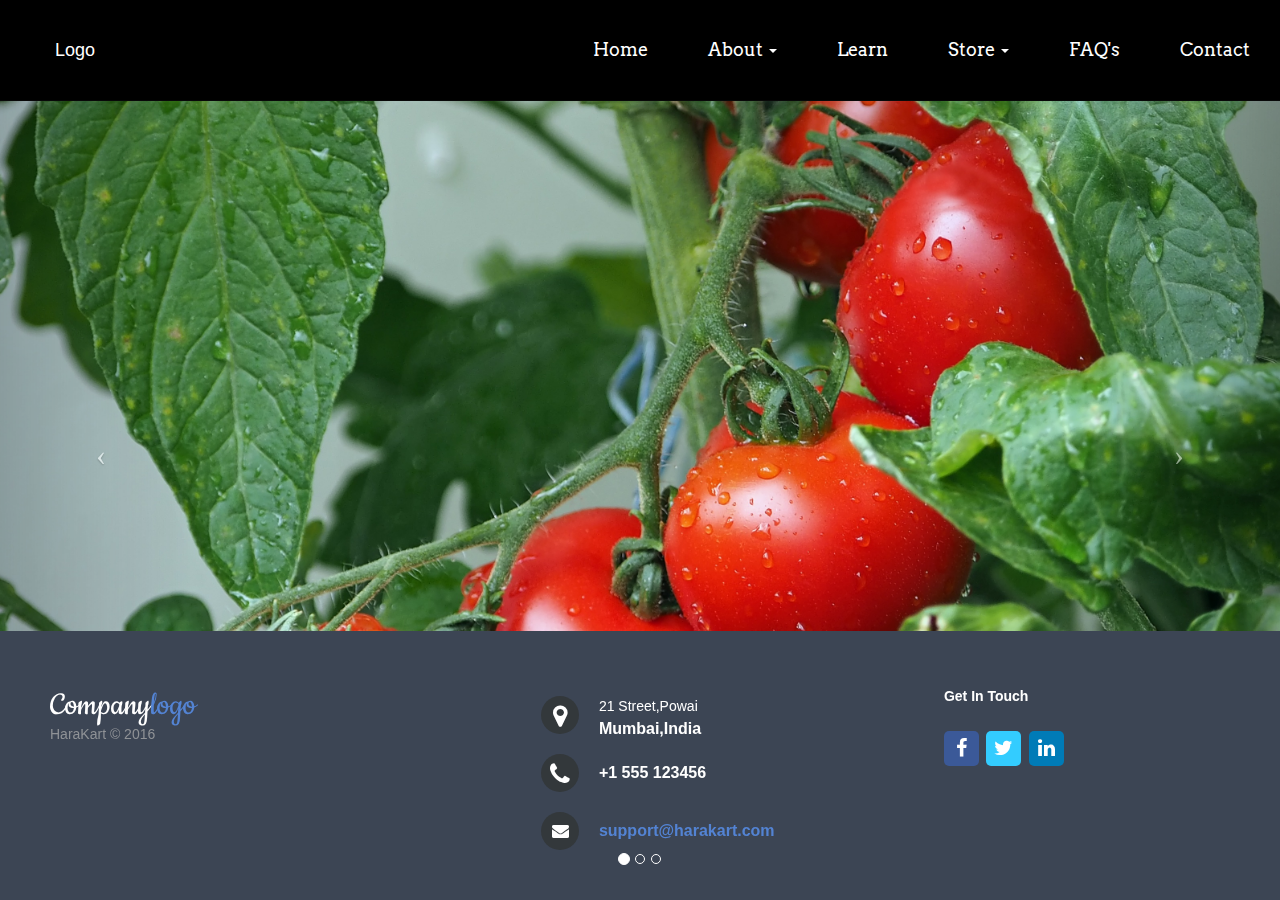
<file: index.html>
<!DOCTYPE html>
<html lang="en">
  <head>
    <meta charset="utf-8">
    <meta http-equiv="X-UA-Compatible" content="IE=edge">
    <meta name="viewport" content="width=device-width, initial-scale=1">

    <title>HaraKart</title>

    <!-- Bootstrap -->
    <link href="bootstrap/css/bootstrap.min.css" rel="stylesheet">
    <link rel="stylesheet" type="text/css" href="customcss/custom1.css">
    <link rel="stylesheet" href="http://maxcdn.bootstrapcdn.com/font-awesome/4.2.0/css/font-awesome.min.css">

    <link href="http://fonts.googleapis.com/css?family=Cookie" rel="stylesheet" type="text/css">
  </head>
  <body>

      <!-- Navbar -->
      <nav class="navbar navbar-inverse navbar-fixed-top">
          <div class="container-fluid">
            <div class="navbar-header">
              <button type="button" class="navbar-toggle" data-toggle="collapse" data-target="#myNavbar">
                <span class="icon-bar"></span>
                <span class="icon-bar"></span>
                <span class="icon-bar"></span>
              </button>
              <a class="navbar-brand" href="#">Logo</a>
            </div>

            <div class="collapse navbar-collapse" id="myNavbar">
              <ul class="nav navbar-nav navbar-right">
                <li><a href="index.html">Home</a></li>
                 <li class="dropdown"><a class="dropdown-toggle" data-toggle="dropdown" href="#">About <span class="caret"></span></a>
                  <ul class="dropdown-menu">
                    <li><a href="our-story.html">&nbsp;&nbsp;&nbsp;Our Story</a></li>
                    <li><a href="model.html">&nbsp;&nbsp;&nbsp;Model</a></li>
                    <li><a href="team.html">&nbsp;&nbsp;&nbsp;Team</a></li>
                  </ul>
                </li>
                
                <li><a href="learn.html">Learn</a></li>
                <li class="dropdown"><a class="dropdown-toggle" data-toggle="dropdown" href="#">Store <span class="caret"></span></a>
                  <ul class="dropdown-menu">
                    <li><a href="fruits.html">&nbsp;&nbsp;&nbsp;Fruits</a></li>
                    <li><a href="vegetables.html">&nbsp;&nbsp;&nbsp;Vegetables</a></li>
                  </ul>
                </li>
                <li><a href="faq.html">FAQ's</a></li>
                <li><a href="contact.html">Contact</a></li>
              </ul>
            </div>
          </div><!-- End Container-fluid -->
      </nav><!--End Navbar -->
    
       <!-- Full Page Image Background Carousel Header -->
    <div id="myCarousel" class="carousel slide">
        <!-- Indicators -->
        <ol class="carousel-indicators">
            <li data-target="#myCarousel" data-slide-to="0" class="active"></li>
            <li data-target="#myCarousel" data-slide-to="1"></li>
            <li data-target="#myCarousel" data-slide-to="2"></li>
        </ol>

        <!-- Wrapper for Slides -->
        <div class="carousel-inner">
            <div class="item active">
                <div class="fill" style="background-image:url('images/tomato.jpg');"></div>
                <div class="carousel-caption">
                    <h2>Caption 1</h2>
                </div>
            </div>
            <div class="item">
                <div class="fill" style="background-image:url('images/fruits-2.jpg');"></div>
                <div class="carousel-caption">
                    <h2>Caption 2</h2>
                </div>
            </div>
            <div class="item">
                <div class="fill" style="background-image:url('images/strawberry.jpg');"></div>
                <div class="carousel-caption">
                    <h2>Caption 3</h2>
                </div>
            </div>
        </div>

        <!-- Controls -->
        <a class="left carousel-control" href="#myCarousel" data-slide="prev">
            <span class="icon-prev"></span>
        </a>
        <a class="right carousel-control" href="#myCarousel" data-slide="next">
            <span class="icon-next"></span>
        </a>

    </div>
   

<footer class="footer-distributed">

      <div class="footer-left">

        <h3>Company<span>logo</span></h3>

        <p class="footer-company-name">HaraKart &copy; 2016</p>
      </div>

      <div class="footer-center">

        <div>
          <i class="fa fa-map-marker"></i>
          <p><span>21 Street,Powai</span> Mumbai,India</p>
        </div>

        <div>
          <i class="fa fa-phone"></i>
          <p>+1 555 123456</p>
        </div>

        <div>
          <i class="fa fa-envelope"></i>
          <p><a href="mailto:support@harakart.com">support@harakart.com</a></p>
        </div>

      </div>

      <div class="footer-right">

        <p class="footer-company-about">
          <span>Get In Touch</span>
        </p>

        <div class="footer-icons">

          <a href="#" class="icoFacebook" title="Facebook"><i class="fa fa-facebook"></i></a>
          <a href="#" class="icoTwitter" title="Twitter"><i class="fa fa-twitter"></i></a>
          <a href="#"  class="icoLinkedin" title="Linkedin"><i class="fa fa-linkedin"></i></a>

        </div>

      </div>

    </footer>

    <script src="jquery-3.1.1.min.js"></script>

    <script src="bootstrap/js/bootstrap.min.js"></script>

     <script>
    $('.carousel').carousel({
        interval: 5000
    })
    </script>
  </body>
</html>
</file>
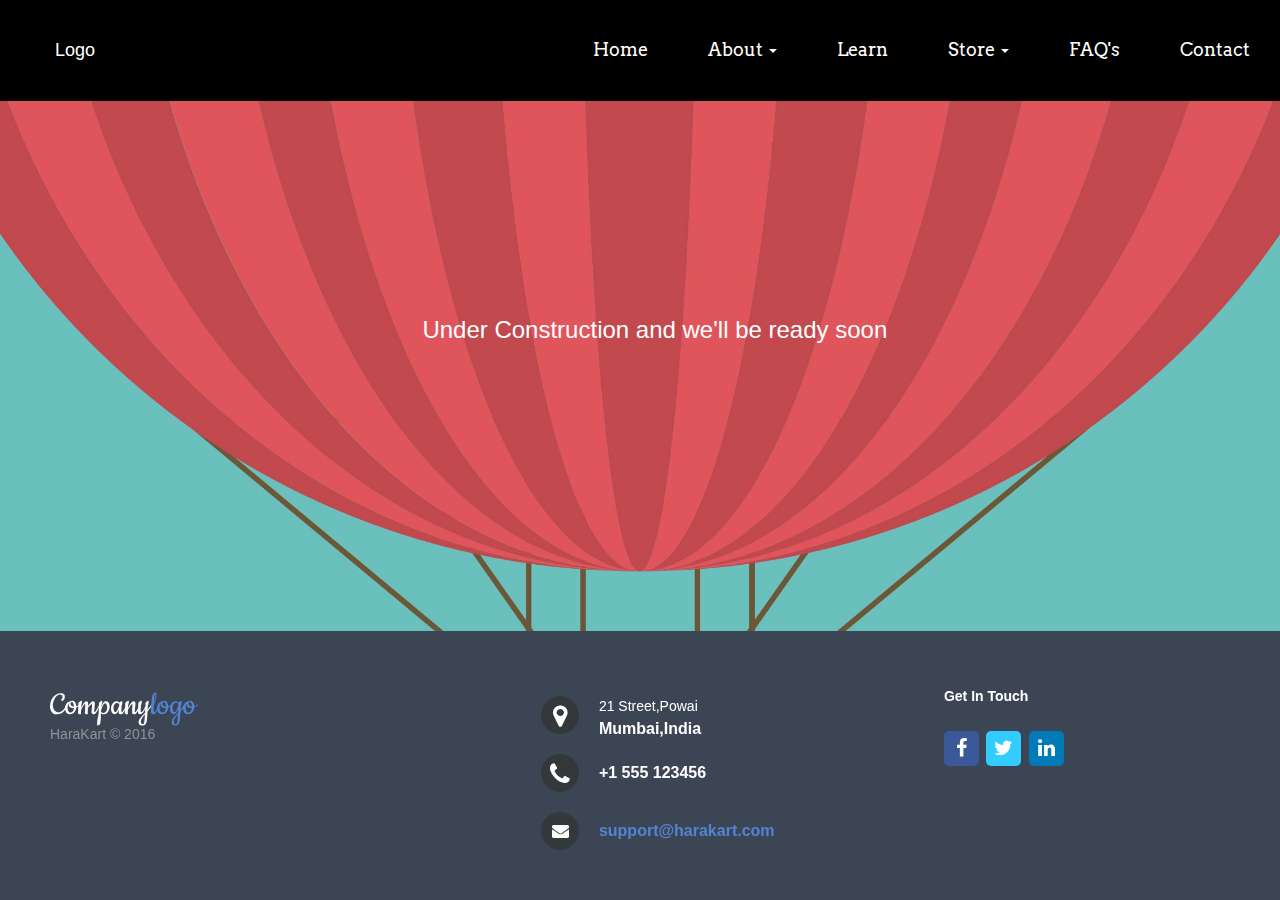
<file: contact.html>
<!DOCTYPE html>
<html lang="en">
  <head>
    <meta charset="utf-8">
    <meta http-equiv="X-UA-Compatible" content="IE=edge">
    <meta name="viewport" content="width=device-width, initial-scale=1">

    <title>Contact us-HaraKart</title>

    <!-- Bootstrap -->
    <link href="bootstrap/css/bootstrap.min.css" rel="stylesheet">
    <link rel="stylesheet" type="text/css" href="customcss/custom1.css">
    <link rel="stylesheet" href="http://maxcdn.bootstrapcdn.com/font-awesome/4.2.0/css/font-awesome.min.css">

    <link href="http://fonts.googleapis.com/css?family=Cookie" rel="stylesheet" type="text/css">
  </head>
  <body>

      <!-- Navbar -->
      <nav class="navbar navbar-inverse navbar-fixed-top">
          <div class="container-fluid">
            <div class="navbar-header">
              <button type="button" class="navbar-toggle" data-toggle="collapse" data-target="#myNavbar">
                <span class="icon-bar"></span>
                <span class="icon-bar"></span>
                <span class="icon-bar"></span>
              </button>
              <a class="navbar-brand" href="#">Logo</a>
            </div>

            <div class="collapse navbar-collapse" id="myNavbar">
              <ul class="nav navbar-nav navbar-right">
                <li><a href="index.html">Home</a></li>
                 <li class="dropdown"><a class="dropdown-toggle" data-toggle="dropdown" href="#">About <span class="caret"></span></a>
                  <ul class="dropdown-menu">
                    <li><a href="our-story.html">&nbsp;&nbsp;&nbsp;Our Story</a></li>
                    <li><a href="model.html">&nbsp;&nbsp;&nbsp;Model</a></li>
                    <li><a href="team.html">&nbsp;&nbsp;&nbsp;Team</a></li>
                  </ul>
                </li>
                
                <li><a href="learn.html">Learn</a></li>
                <li class="dropdown"><a class="dropdown-toggle" data-toggle="dropdown" href="#">Store <span class="caret"></span></a>
                  <ul class="dropdown-menu">
                    <li><a href="fruits.html">&nbsp;&nbsp;&nbsp;Fruits</a></li>
                    <li><a href="vegetables.html">&nbsp;&nbsp;&nbsp;Vegetables</a></li>
                  </ul>
                </li>
                <li><a href="faq.html">FAQ's</a></li>
                <li><a href="contact.html">Contact</a></li>
              </ul>
            </div> 
          </div><!-- End Container-fluid -->
      </nav><!--End Navbar -->

      
        <div id="wrapper">
               <h2 class="subtitle">Under Construction and we'll be ready soon</h2>
        </div>


      <footer class="footer-distributed">

      <div class="footer-left">

        <h3>Company<span>logo</span></h3>

        <p class="footer-company-name">HaraKart &copy; 2016</p>
      </div>

      <div class="footer-center">

        <div>
          <i class="fa fa-map-marker"></i>
          <p><span>21 Street,Powai</span> Mumbai,India</p>
        </div>

        <div>
          <i class="fa fa-phone"></i>
          <p>+1 555 123456</p>
        </div>

        <div>
          <i class="fa fa-envelope"></i>
          <p><a href="mailto:support@harakart.com">support@harakart.com</a></p>
        </div>

      </div>

      <div class="footer-right">

        <p class="footer-company-about">
          <span>Get In Touch</span>
        </p>

         <div class="footer-icons">

          <a href="#" class="icoFacebook" title="Facebook"><i class="fa fa-facebook"></i></a>
          <a href="#" class="icoTwitter" title="Twitter"><i class="fa fa-twitter"></i></a>
          <a href="#"  class="icoLinkedin" title="Linkedin"><i class="fa fa-linkedin"></i></a>

        </div>
      </div>

    </footer>

    <script src="jquery-3.1.1.min.js"></script>

    <script src="bootstrap/js/bootstrap.min.js"></script>

  </body>
</html>
</file>
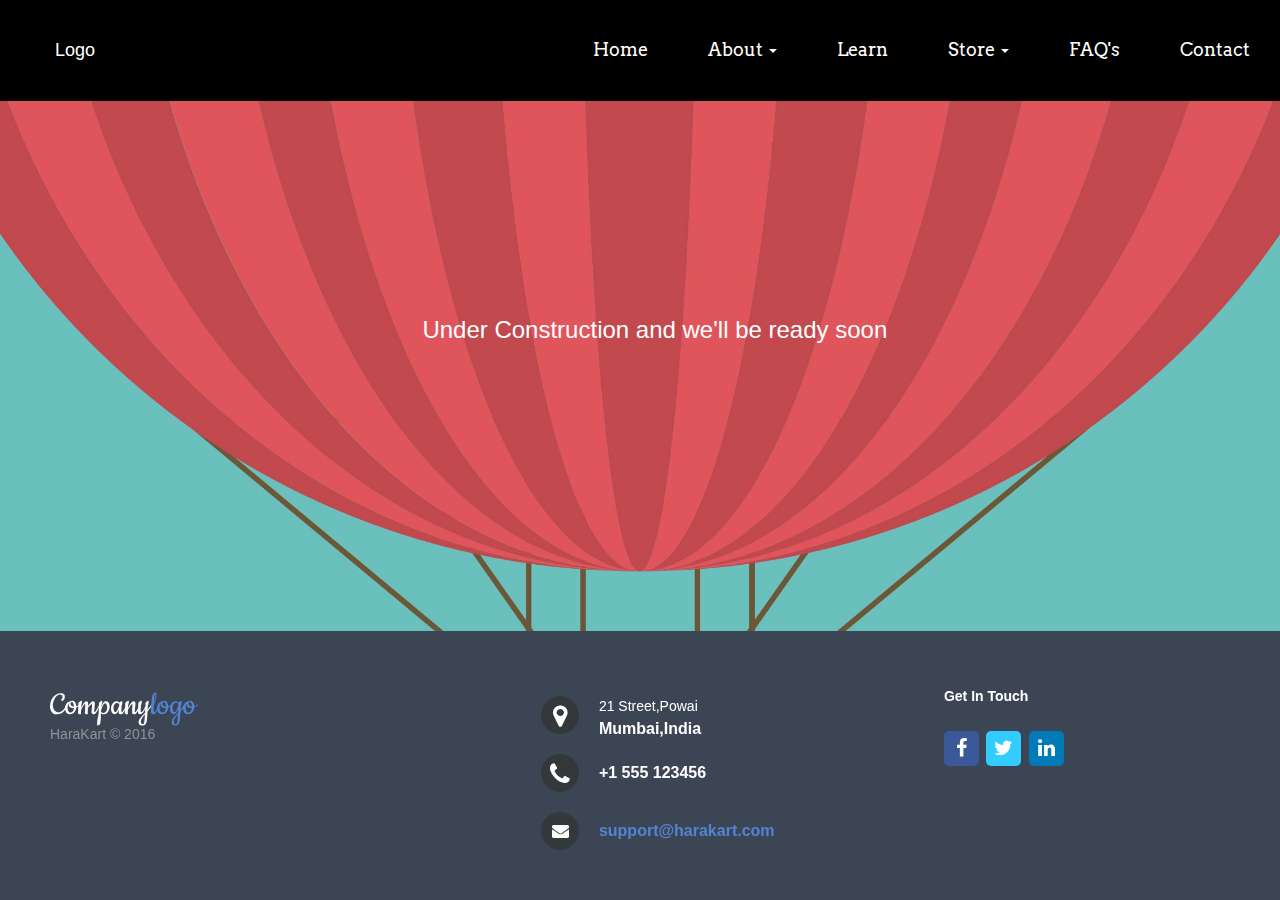
<file: faq.html>
<!DOCTYPE html>
<html lang="en">
  <head>
    <meta charset="utf-8">
    <meta http-equiv="X-UA-Compatible" content="IE=edge">
    <meta name="viewport" content="width=device-width, initial-scale=1">

    <title>FAQ'S-HaraKart</title>

    <!-- Bootstrap -->
    <link href="bootstrap/css/bootstrap.min.css" rel="stylesheet">
    <link rel="stylesheet" type="text/css" href="customcss/custom1.css">
    <link rel="stylesheet" href="http://maxcdn.bootstrapcdn.com/font-awesome/4.2.0/css/font-awesome.min.css">

    <link href="http://fonts.googleapis.com/css?family=Cookie" rel="stylesheet" type="text/css">
  </head>
  <body>

      <!-- Navbar -->
      <nav class="navbar navbar-inverse navbar-fixed-top">
          <div class="container-fluid">
            <div class="navbar-header">
              <button type="button" class="navbar-toggle" data-toggle="collapse" data-target="#myNavbar">
                <span class="icon-bar"></span>
                <span class="icon-bar"></span>
                <span class="icon-bar"></span>
              </button>
              <a class="navbar-brand" href="#">Logo</a>
            </div>

            <div class="collapse navbar-collapse" id="myNavbar">
              <ul class="nav navbar-nav navbar-right">
                <li><a href="index.html">Home</a></li>
                 <li class="dropdown"><a class="dropdown-toggle" data-toggle="dropdown" href="#">About <span class="caret"></span></a>
                  <ul class="dropdown-menu">
                    <li><a href="our-story.html">&nbsp;&nbsp;&nbsp;Our Story</a></li>
                    <li><a href="model.html">&nbsp;&nbsp;&nbsp;Model</a></li>
                    <li><a href="team.html">&nbsp;&nbsp;&nbsp;Team</a></li>
                  </ul>
                </li>
                
                <li><a href="learn.html">Learn</a></li>
                <li class="dropdown"><a class="dropdown-toggle" data-toggle="dropdown" href="#">Store <span class="caret"></span></a>
                  <ul class="dropdown-menu">
                    <li><a href="fruits.html">&nbsp;&nbsp;&nbsp;Fruits</a></li>
                    <li><a href="vegetables.html">&nbsp;&nbsp;&nbsp;Vegetables</a></li>
                  </ul>
                </li>
                <li><a href="faq.html">FAQ's</a></li>
                <li><a href="contact.html">Contact</a></li>
              </ul>
            </div> 
          </div><!-- End Container-fluid -->
      </nav><!--End Navbar -->

      
        <div id="wrapper">
               <h2 class="subtitle">Under Construction and we'll be ready soon</h2>
        </div>


      <footer class="footer-distributed">

      <div class="footer-left">

        <h3>Company<span>logo</span></h3>

        <p class="footer-company-name">HaraKart &copy; 2016</p>
      </div>

      <div class="footer-center">

        <div>
          <i class="fa fa-map-marker"></i>
          <p><span>21 Street,Powai</span> Mumbai,India</p>
        </div>

        <div>
          <i class="fa fa-phone"></i>
          <p>+1 555 123456</p>
        </div>

        <div>
          <i class="fa fa-envelope"></i>
          <p><a href="mailto:support@harakart.com">support@harakart.com</a></p>
        </div>

      </div>

      <div class="footer-right">

        <p class="footer-company-about">
          <span>Get In Touch</span>
        </p>

         <div class="footer-icons">

          <a href="#" class="icoFacebook" title="Facebook"><i class="fa fa-facebook"></i></a>
          <a href="#" class="icoTwitter" title="Twitter"><i class="fa fa-twitter"></i></a>
          <a href="#"  class="icoLinkedin" title="Linkedin"><i class="fa fa-linkedin"></i></a>

        </div>

      </div>

    </footer>

    <script src="jquery-3.1.1.min.js"></script>

    <script src="bootstrap/js/bootstrap.min.js"></script>

  </body>
</html>
</file>
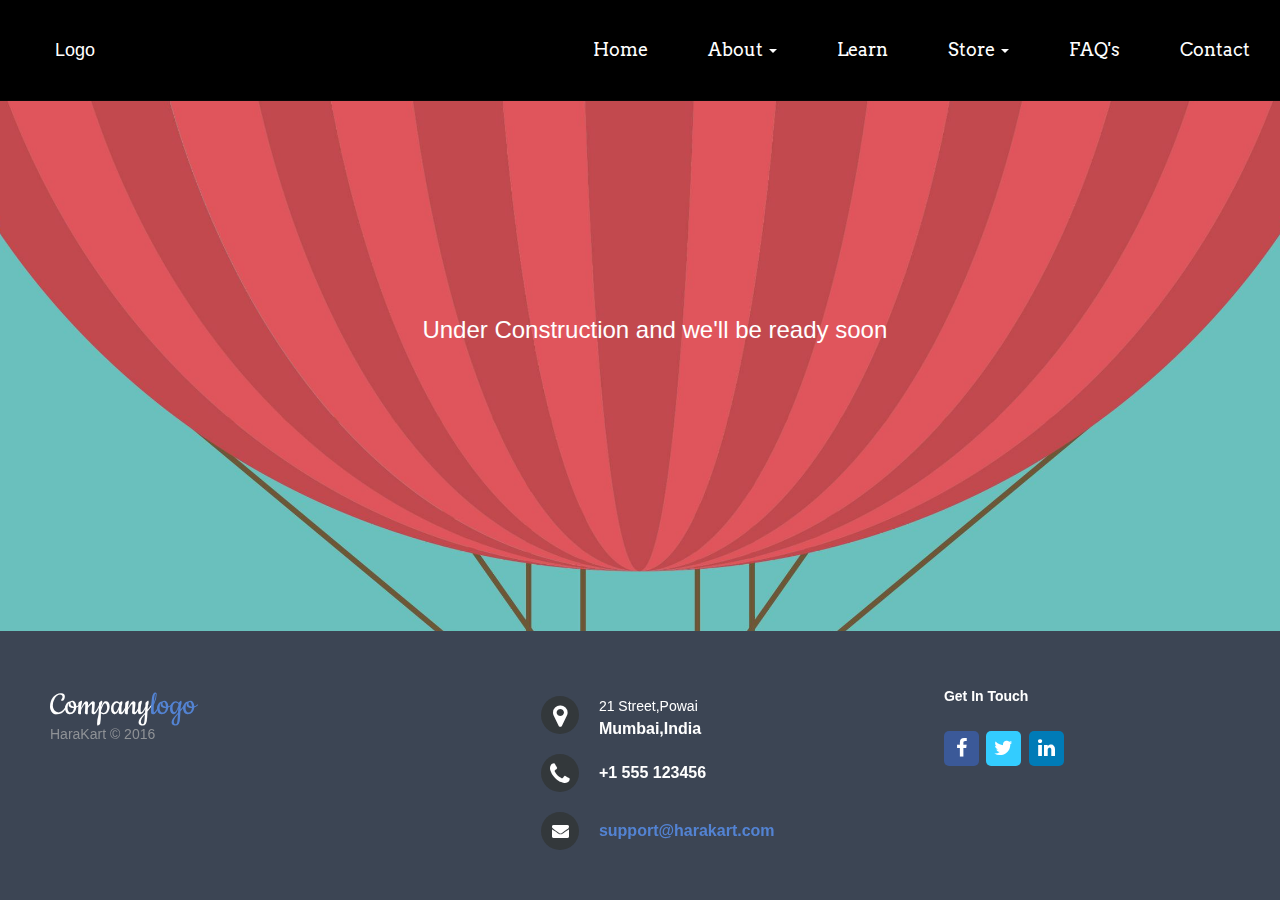
<file: fruits.html>
<!DOCTYPE html>
<html lang="en">
  <head>
    <meta charset="utf-8">
    <meta http-equiv="X-UA-Compatible" content="IE=edge">
    <meta name="viewport" content="width=device-width, initial-scale=1">

    <title>Fruits-HaraKart</title>

    <!-- Bootstrap -->
    <link href="bootstrap/css/bootstrap.min.css" rel="stylesheet">
    <link rel="stylesheet" type="text/css" href="customcss/custom1.css">
    <link rel="stylesheet" href="http://maxcdn.bootstrapcdn.com/font-awesome/4.2.0/css/font-awesome.min.css">

    <link href="http://fonts.googleapis.com/css?family=Cookie" rel="stylesheet" type="text/css">
  </head>
  <body>

      <!-- Navbar -->
      <nav class="navbar navbar-inverse navbar-fixed-top">
          <div class="container-fluid">
            <div class="navbar-header">
              <button type="button" class="navbar-toggle" data-toggle="collapse" data-target="#myNavbar">
                <span class="icon-bar"></span>
                <span class="icon-bar"></span>
                <span class="icon-bar"></span>
              </button>
              <a class="navbar-brand" href="#">Logo</a>
            </div>

            <div class="collapse navbar-collapse" id="myNavbar">
              <ul class="nav navbar-nav navbar-right">
                <li><a href="index.html">Home</a></li>
                 <li class="dropdown"><a class="dropdown-toggle" data-toggle="dropdown" href="#">About <span class="caret"></span></a>
                  <ul class="dropdown-menu">
                    <li><a href="our-story.html">&nbsp;&nbsp;&nbsp;Our Story</a></li>
                    <li><a href="model.html">&nbsp;&nbsp;&nbsp;Model</a></li>
                    <li><a href="team.html">&nbsp;&nbsp;&nbsp;Team</a></li>
                  </ul>
                </li>
                
                <li><a href="learn.html">Learn</a></li>
                <li class="dropdown"><a class="dropdown-toggle" data-toggle="dropdown" href="#">Store <span class="caret"></span></a>
                  <ul class="dropdown-menu">
                    <li><a href="fruits.html">&nbsp;&nbsp;&nbsp;Fruits</a></li>
                    <li><a href="vegetables.html">&nbsp;&nbsp;&nbsp;Vegetables</a></li>
                  </ul>
                </li>
                <li><a href="faq.html">FAQ's</a></li>
                <li><a href="contact.html">Contact</a></li>
              </ul>
            </div> 
          </div><!-- End Container-fluid -->
      </nav><!--End Navbar -->

      
        <div id="wrapper">
               <h2 class="subtitle">Under Construction and we'll be ready soon</h2>
        </div>


      <footer class="footer-distributed">

      <div class="footer-left">

        <h3>Company<span>logo</span></h3>

        <p class="footer-company-name">HaraKart &copy; 2016</p>
      </div>

      <div class="footer-center">

        <div>
          <i class="fa fa-map-marker"></i>
          <p><span>21 Street,Powai</span> Mumbai,India</p>
        </div>

        <div>
          <i class="fa fa-phone"></i>
          <p>+1 555 123456</p>
        </div>

        <div>
          <i class="fa fa-envelope"></i>
          <p><a href="mailto:support@harakart.com">support@harakart.com</a></p>
        </div>

      </div>

      <div class="footer-right">

        <p class="footer-company-about">
          <span>Get In Touch</span>
        </p>

        <div class="footer-icons">

          <a href="#" class="icoFacebook" title="Facebook"><i class="fa fa-facebook"></i></a>
          <a href="#" class="icoTwitter" title="Twitter"><i class="fa fa-twitter"></i></a>
          <a href="#"  class="icoLinkedin" title="Linkedin"><i class="fa fa-linkedin"></i></a>

        </div>

      </div>

    </footer>

    <script src="jquery-3.1.1.min.js"></script>

    <script src="bootstrap/js/bootstrap.min.js"></script>

  </body>
</html>
</file>
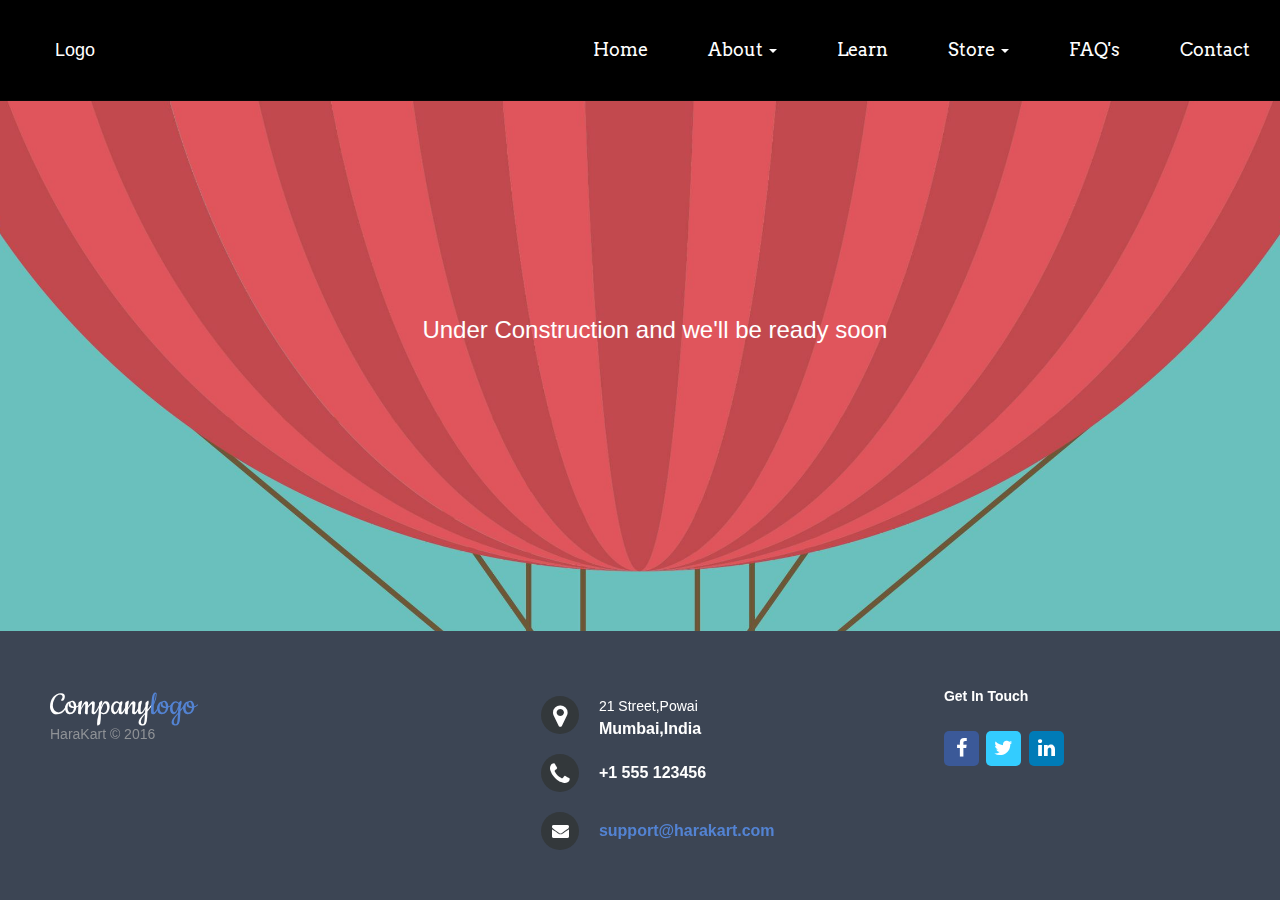
<file: learn.html>
<!DOCTYPE html>
<html lang="en">
  <head>
    <meta charset="utf-8">
    <meta http-equiv="X-UA-Compatible" content="IE=edge">
    <meta name="viewport" content="width=device-width, initial-scale=1">

    <title>Learn-HaraKart</title>

    <!-- Bootstrap -->
    <link href="bootstrap/css/bootstrap.min.css" rel="stylesheet">
    <link rel="stylesheet" type="text/css" href="customcss/custom1.css">
    <link rel="stylesheet" href="http://maxcdn.bootstrapcdn.com/font-awesome/4.2.0/css/font-awesome.min.css">

    <link href="http://fonts.googleapis.com/css?family=Cookie" rel="stylesheet" type="text/css">
  </head>
  <body>

      <!-- Navbar -->
      <nav class="navbar navbar-inverse navbar-fixed-top">
          <div class="container-fluid">
            <div class="navbar-header">
              <button type="button" class="navbar-toggle" data-toggle="collapse" data-target="#myNavbar">
                <span class="icon-bar"></span>
                <span class="icon-bar"></span>
                <span class="icon-bar"></span>
              </button>
              <a class="navbar-brand" href="#">Logo</a>
            </div>

            <div class="collapse navbar-collapse" id="myNavbar">
              <ul class="nav navbar-nav navbar-right">
                <li><a href="index.html">Home</a></li>
                 <li class="dropdown"><a class="dropdown-toggle" data-toggle="dropdown" href="#">About <span class="caret"></span></a>
                  <ul class="dropdown-menu">
                    <li><a href="our-story.html">&nbsp;&nbsp;&nbsp;Our Story</a></li>
                    <li><a href="model.html">&nbsp;&nbsp;&nbsp;Model</a></li>
                    <li><a href="team.html">&nbsp;&nbsp;&nbsp;Team</a></li>
                  </ul>
                </li>
                
                <li><a href="learn.html">Learn</a></li>
                <li class="dropdown"><a class="dropdown-toggle" data-toggle="dropdown" href="#">Store <span class="caret"></span></a>
                  <ul class="dropdown-menu">
                    <li><a href="fruits.html">&nbsp;&nbsp;&nbsp;Fruits</a></li>
                    <li><a href="vegetables.html">&nbsp;&nbsp;&nbsp;Vegetables</a></li>
                  </ul>
                </li>
                <li><a href="faq.html">FAQ's</a></li>
                <li><a href="contact.html">Contact</a></li>
              </ul>
            </div> 
          </div><!-- End Container-fluid -->
      </nav><!--End Navbar -->

      
        <div id="wrapper">
               <h2 class="subtitle">Under Construction and we'll be ready soon</h2>
        </div>


      <footer class="footer-distributed">

      <div class="footer-left">

        <h3>Company<span>logo</span></h3>

        <p class="footer-company-name">HaraKart &copy; 2016</p>
      </div>

      <div class="footer-center">

        <div>
          <i class="fa fa-map-marker"></i>
          <p><span>21 Street,Powai</span> Mumbai,India</p>
        </div>

        <div>
          <i class="fa fa-phone"></i>
          <p>+1 555 123456</p>
        </div>

        <div>
          <i class="fa fa-envelope"></i>
          <p><a href="mailto:support@harakart.com">support@harakart.com</a></p>
        </div>

      </div>

      <div class="footer-right">

        <p class="footer-company-about">
          <span>Get In Touch</span>
        </p>

        <div class="footer-icons">

          <a href="#" class="icoFacebook" title="Facebook"><i class="fa fa-facebook"></i></a>
          <a href="#" class="icoTwitter" title="Twitter"><i class="fa fa-twitter"></i></a>
          <a href="#"  class="icoLinkedin" title="Linkedin"><i class="fa fa-linkedin"></i></a>

        </div>

      </div>

    </footer>

    <script src="jquery-3.1.1.min.js"></script>

    <script src="bootstrap/js/bootstrap.min.js"></script>

  </body>
</html>
</file>
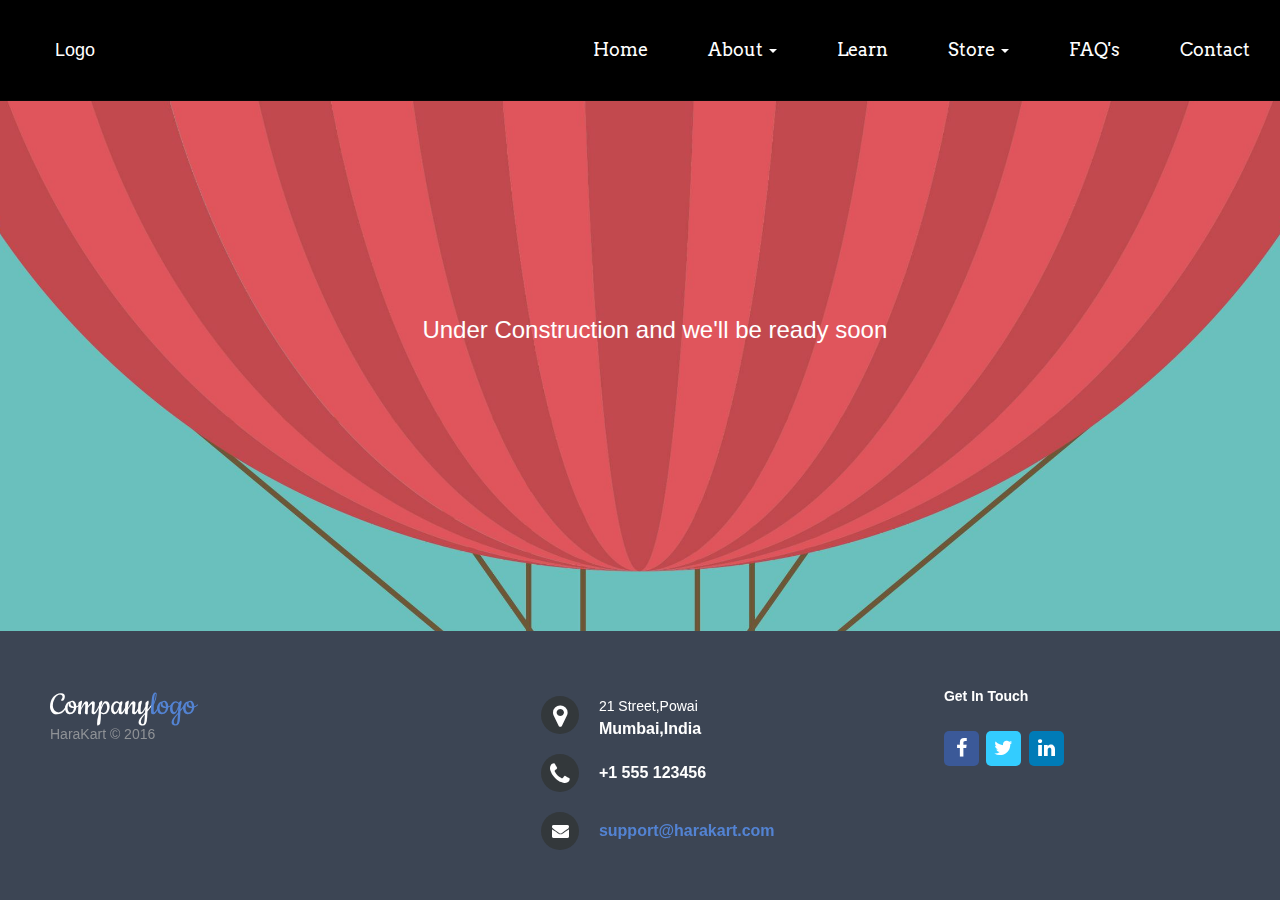
<file: model.html>
<!DOCTYPE html>
<html lang="en">
  <head>
    <meta charset="utf-8">
    <meta http-equiv="X-UA-Compatible" content="IE=edge">
    <meta name="viewport" content="width=device-width, initial-scale=1">

    <title>Model-HaraKart</title>

    <!-- Bootstrap -->
    <link href="bootstrap/css/bootstrap.min.css" rel="stylesheet">
    <link rel="stylesheet" type="text/css" href="customcss/custom1.css">
    <link rel="stylesheet" href="http://maxcdn.bootstrapcdn.com/font-awesome/4.2.0/css/font-awesome.min.css">

    <link href="http://fonts.googleapis.com/css?family=Cookie" rel="stylesheet" type="text/css">
  </head>
  <body>

      <!-- Navbar -->
      <nav class="navbar navbar-inverse navbar-fixed-top">
          <div class="container-fluid">
            <div class="navbar-header">
              <button type="button" class="navbar-toggle" data-toggle="collapse" data-target="#myNavbar">
                <span class="icon-bar"></span>
                <span class="icon-bar"></span>
                <span class="icon-bar"></span>
              </button>
              <a class="navbar-brand" href="#">Logo</a>
            </div>

            <div class="collapse navbar-collapse" id="myNavbar">
              <ul class="nav navbar-nav navbar-right">
                <li><a href="index.html">Home</a></li>
                 <li class="dropdown"><a class="dropdown-toggle" data-toggle="dropdown" href="#">About <span class="caret"></span></a>
                  <ul class="dropdown-menu">
                    <li><a href="our-story.html">&nbsp;&nbsp;&nbsp;Our Story</a></li>
                    <li><a href="model.html">&nbsp;&nbsp;&nbsp;Model</a></li>
                    <li><a href="team.html">&nbsp;&nbsp;&nbsp;Team</a></li>
                  </ul>
                </li>
                
                <li><a href="learn.html">Learn</a></li>
                <li class="dropdown"><a class="dropdown-toggle" data-toggle="dropdown" href="#">Store <span class="caret"></span></a>
                  <ul class="dropdown-menu">
                    <li><a href="fruits.html">&nbsp;&nbsp;&nbsp;Fruits</a></li>
                    <li><a href="vegetables.html">&nbsp;&nbsp;&nbsp;Vegetables</a></li>
                  </ul>
                </li>
                <li><a href="faq.html">FAQ's</a></li>
                <li><a href="contact.html">Contact</a></li>
              </ul>
            </div> 
          </div><!-- End Container-fluid -->
      </nav><!--End Navbar -->

      
        <div id="wrapper">
               <h2 class="subtitle">Under Construction and we'll be ready soon</h2>
        </div>


      <footer class="footer-distributed">

      <div class="footer-left">

        <h3>Company<span>logo</span></h3>

        <p class="footer-company-name">HaraKart &copy; 2016</p>
      </div>

      <div class="footer-center">

        <div>
          <i class="fa fa-map-marker"></i>
          <p><span>21 Street,Powai</span> Mumbai,India</p>
        </div>

        <div>
          <i class="fa fa-phone"></i>
          <p>+1 555 123456</p>
        </div>

        <div>
          <i class="fa fa-envelope"></i>
          <p><a href="mailto:support@harakart.com">support@harakart.com</a></p>
        </div>

      </div>

      <div class="footer-right">

        <p class="footer-company-about">
          <span>Get In Touch</span>
        </p>

        <div class="footer-icons">

          <a href="#" class="icoFacebook" title="Facebook"><i class="fa fa-facebook"></i></a>
          <a href="#" class="icoTwitter" title="Twitter"><i class="fa fa-twitter"></i></a>
          <a href="#"  class="icoLinkedin" title="Linkedin"><i class="fa fa-linkedin"></i></a>

        </div>

      </div>

    </footer>

    <script src="jquery-3.1.1.min.js"></script>

    <script src="bootstrap/js/bootstrap.min.js"></script>

  </body>
</html>
</file>
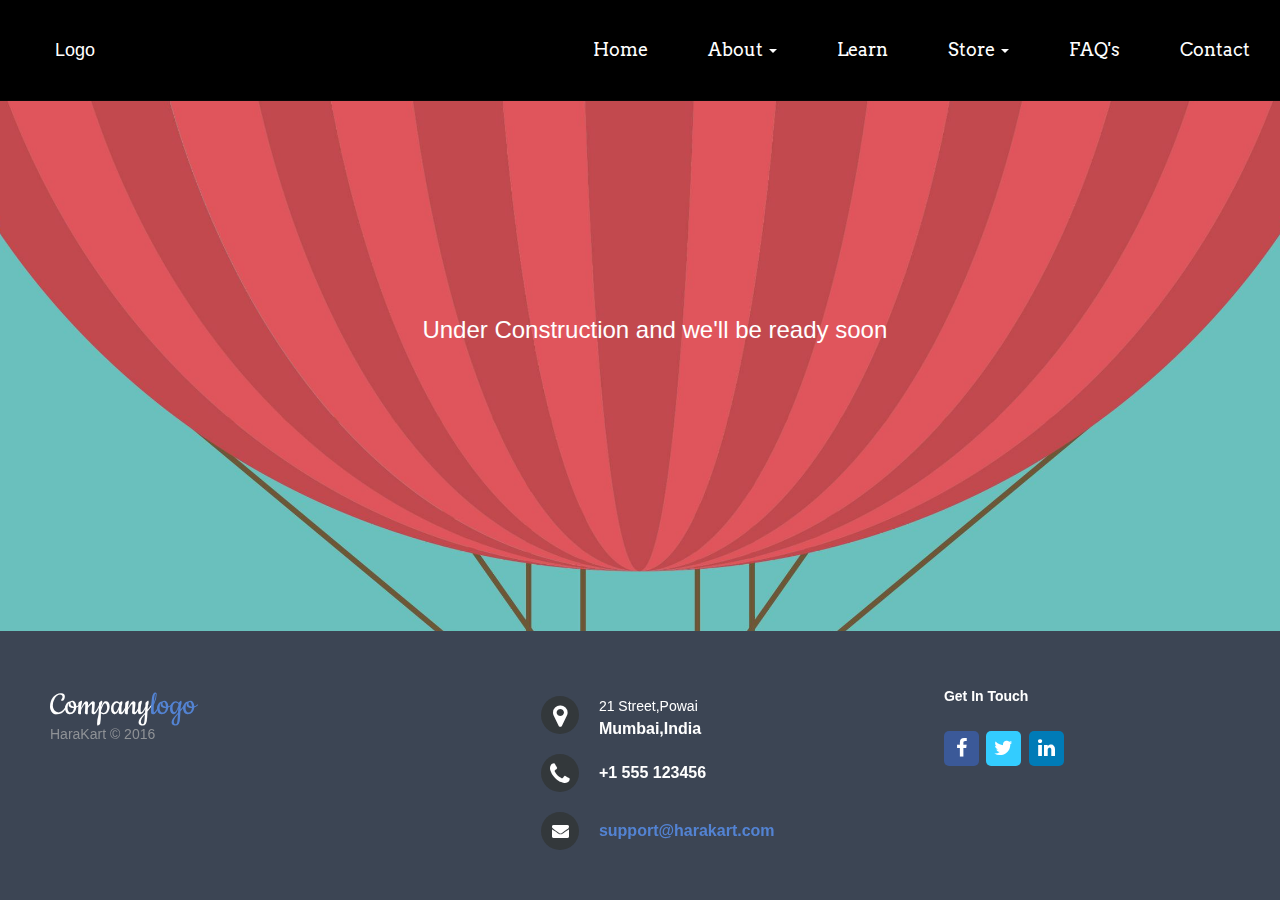
<file: our-story.html>
<!DOCTYPE html>
<html lang="en">
  <head>
    <meta charset="utf-8">
    <meta http-equiv="X-UA-Compatible" content="IE=edge">
    <meta name="viewport" content="width=device-width, initial-scale=1">

    <title>Our Story-HaraKart</title>

    <!-- Bootstrap -->
    <link href="bootstrap/css/bootstrap.min.css" rel="stylesheet">
    <link rel="stylesheet" type="text/css" href="customcss/custom1.css">
    <link rel="stylesheet" href="http://maxcdn.bootstrapcdn.com/font-awesome/4.2.0/css/font-awesome.min.css">

    <link href="http://fonts.googleapis.com/css?family=Cookie" rel="stylesheet" type="text/css">
  </head>
  <body>

      <!-- Navbar -->
      <nav class="navbar navbar-inverse navbar-fixed-top">
          <div class="container-fluid">
            <div class="navbar-header">
              <button type="button" class="navbar-toggle" data-toggle="collapse" data-target="#myNavbar">
                <span class="icon-bar"></span>
                <span class="icon-bar"></span>
                <span class="icon-bar"></span>
              </button>
              <a class="navbar-brand" href="#">Logo</a>
            </div>

            <div class="collapse navbar-collapse" id="myNavbar">
              <ul class="nav navbar-nav navbar-right">
                <li><a href="index.html">Home</a></li>
                 <li class="dropdown"><a class="dropdown-toggle" data-toggle="dropdown" href="#">About <span class="caret"></span></a>
                  <ul class="dropdown-menu">
                    <li><a href="our-story.html">&nbsp;&nbsp;&nbsp;Our Story</a></li>
                    <li><a href="model.html">&nbsp;&nbsp;&nbsp;Model</a></li>
                    <li><a href="team.html">&nbsp;&nbsp;&nbsp;Team</a></li>
                  </ul>
                </li>
                
                <li><a href="learn.html">Learn</a></li>
                <li class="dropdown"><a class="dropdown-toggle" data-toggle="dropdown" href="#">Store <span class="caret"></span></a>
                  <ul class="dropdown-menu">
                    <li><a href="fruits.html">&nbsp;&nbsp;&nbsp;Fruits</a></li>
                    <li><a href="vegetables.html">&nbsp;&nbsp;&nbsp;Vegetables</a></li>
                  </ul>
                </li>
                <li><a href="faq.html">FAQ's</a></li>
                <li><a href="contact.html">Contact</a></li>
              </ul>
            </div> 
          </div><!-- End Container-fluid -->
      </nav><!--End Navbar -->

      
        <div id="wrapper">
               <h2 class="subtitle">Under Construction and we'll be ready soon</h2>
        </div>


      <footer class="footer-distributed">

      <div class="footer-left">

        <h3>Company<span>logo</span></h3>

        <p class="footer-company-name">HaraKart &copy; 2016</p>
      </div>

      <div class="footer-center">

        <div>
          <i class="fa fa-map-marker"></i>
          <p><span>21 Street,Powai</span> Mumbai,India</p>
        </div>

        <div>
          <i class="fa fa-phone"></i>
          <p>+1 555 123456</p>
        </div>

        <div>
          <i class="fa fa-envelope"></i>
          <p><a href="mailto:support@harakart.com">support@harakart.com</a></p>
        </div>

      </div>

      <div class="footer-right">

        <p class="footer-company-about">
          <span>Get In Touch</span>
        </p>

        <div class="footer-icons">

          <a href="#" class="icoFacebook" title="Facebook"><i class="fa fa-facebook"></i></a>
          <a href="#" class="icoTwitter" title="Twitter"><i class="fa fa-twitter"></i></a>
          <a href="#"  class="icoLinkedin" title="Linkedin"><i class="fa fa-linkedin"></i></a>

        </div>

      </div>

    </footer>

    <script src="jquery-3.1.1.min.js"></script>

    <script src="bootstrap/js/bootstrap.min.js"></script>

  </body>
</html>
</file>
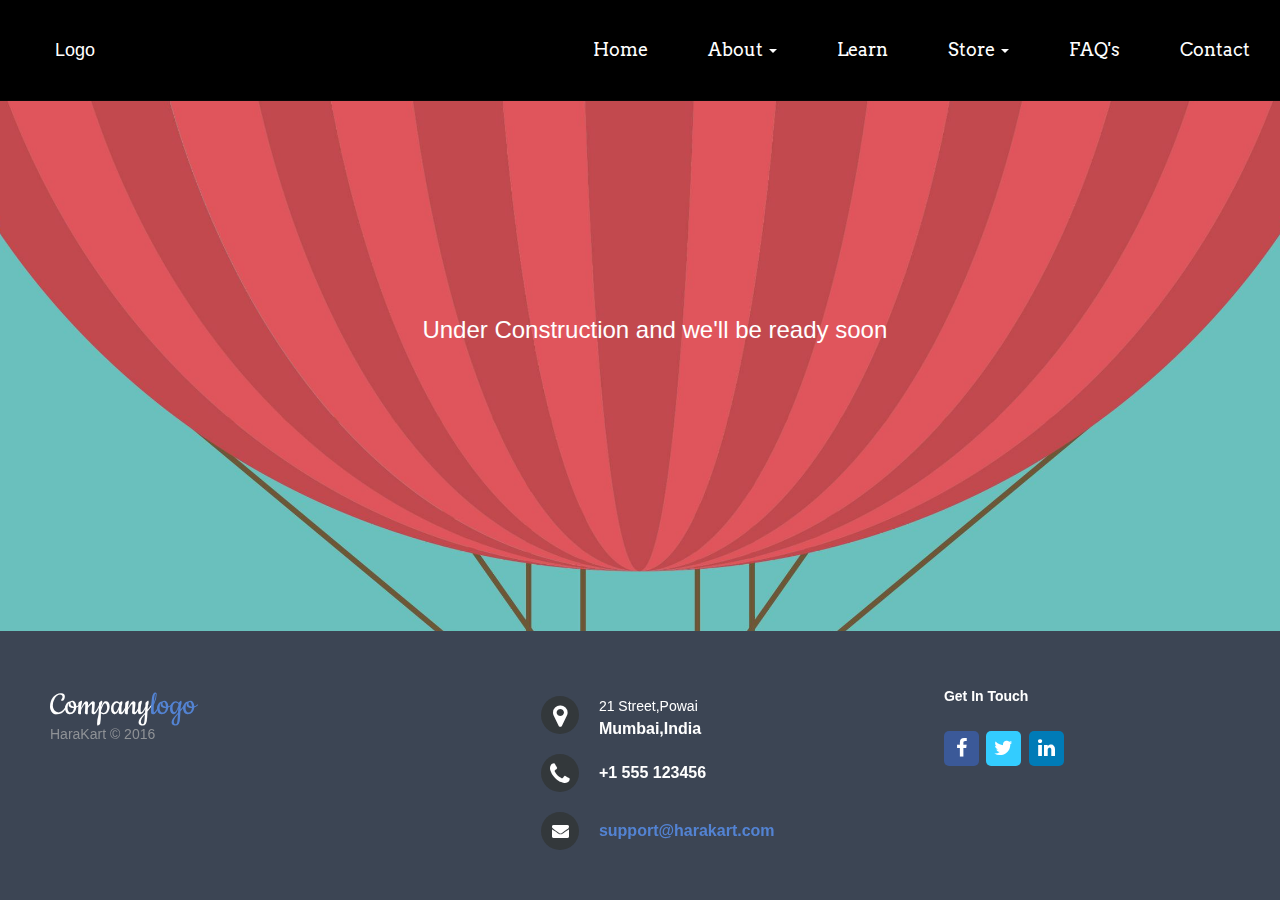
<file: team.html>
<!DOCTYPE html>
<html lang="en">
  <head>
    <meta charset="utf-8">
    <meta http-equiv="X-UA-Compatible" content="IE=edge">
    <meta name="viewport" content="width=device-width, initial-scale=1">

    <title>Our Team-HaraKart</title>

    <!-- Bootstrap -->
    <link href="bootstrap/css/bootstrap.min.css" rel="stylesheet">
    <link rel="stylesheet" type="text/css" href="customcss/custom1.css">
    <link rel="stylesheet" href="http://maxcdn.bootstrapcdn.com/font-awesome/4.2.0/css/font-awesome.min.css">

    <link href="http://fonts.googleapis.com/css?family=Cookie" rel="stylesheet" type="text/css">
  </head>
  <body>

      <!-- Navbar -->
      <nav class="navbar navbar-inverse navbar-fixed-top">
          <div class="container-fluid">
            <div class="navbar-header">
              <button type="button" class="navbar-toggle" data-toggle="collapse" data-target="#myNavbar">
                <span class="icon-bar"></span>
                <span class="icon-bar"></span>
                <span class="icon-bar"></span>
              </button>
              <a class="navbar-brand" href="#">Logo</a>
            </div>

            <div class="collapse navbar-collapse" id="myNavbar">
              <ul class="nav navbar-nav navbar-right">
                <li><a href="index.html">Home</a></li>
                 <li class="dropdown"><a class="dropdown-toggle" data-toggle="dropdown" href="#">About <span class="caret"></span></a>
                  <ul class="dropdown-menu">
                    <li><a href="our-story.html">&nbsp;&nbsp;&nbsp;Our Story</a></li>
                    <li><a href="model.html">&nbsp;&nbsp;&nbsp;Model</a></li>
                    <li><a href="team.html">&nbsp;&nbsp;&nbsp;Team</a></li>
                  </ul>
                </li>
                
                <li><a href="learn.html">Learn</a></li>
                <li class="dropdown"><a class="dropdown-toggle" data-toggle="dropdown" href="#">Store <span class="caret"></span></a>
                  <ul class="dropdown-menu">
                    <li><a href="fruits.html">&nbsp;&nbsp;&nbsp;Fruits</a></li>
                    <li><a href="vegetables.html">&nbsp;&nbsp;&nbsp;Vegetables</a></li>
                  </ul>
                </li>
                <li><a href="faq.html">FAQ's</a></li>
                <li><a href="contact.html">Contact</a></li>
              </ul>
            </div> 
          </div><!-- End Container-fluid -->
      </nav><!--End Navbar -->

      
        <div id="wrapper">
               <h2 class="subtitle">Under Construction and we'll be ready soon</h2>
        </div>


      <footer class="footer-distributed">

      <div class="footer-left">

        <h3>Company<span>logo</span></h3>

        <p class="footer-company-name">HaraKart &copy; 2016</p>
      </div>

      <div class="footer-center">

        <div>
          <i class="fa fa-map-marker"></i>
          <p><span>21 Street,Powai</span> Mumbai,India</p>
        </div>

        <div>
          <i class="fa fa-phone"></i>
          <p>+1 555 123456</p>
        </div>

        <div>
          <i class="fa fa-envelope"></i>
          <p><a href="mailto:support@harakart.com">support@harakart.com</a></p>
        </div>

      </div>

      <div class="footer-right">

        <p class="footer-company-about">
          <span>Get In Touch</span>
        </p>

        <div class="footer-icons">

          <a href="#" class="icoFacebook" title="Facebook"><i class="fa fa-facebook"></i></a>
          <a href="#" class="icoTwitter" title="Twitter"><i class="fa fa-twitter"></i></a>
          <a href="#"  class="icoLinkedin" title="Linkedin"><i class="fa fa-linkedin"></i></a>

        </div>

      </div>

    </footer>

    <script src="jquery-3.1.1.min.js"></script>

    <script src="bootstrap/js/bootstrap.min.js"></script>

  </body>
</html>
</file>
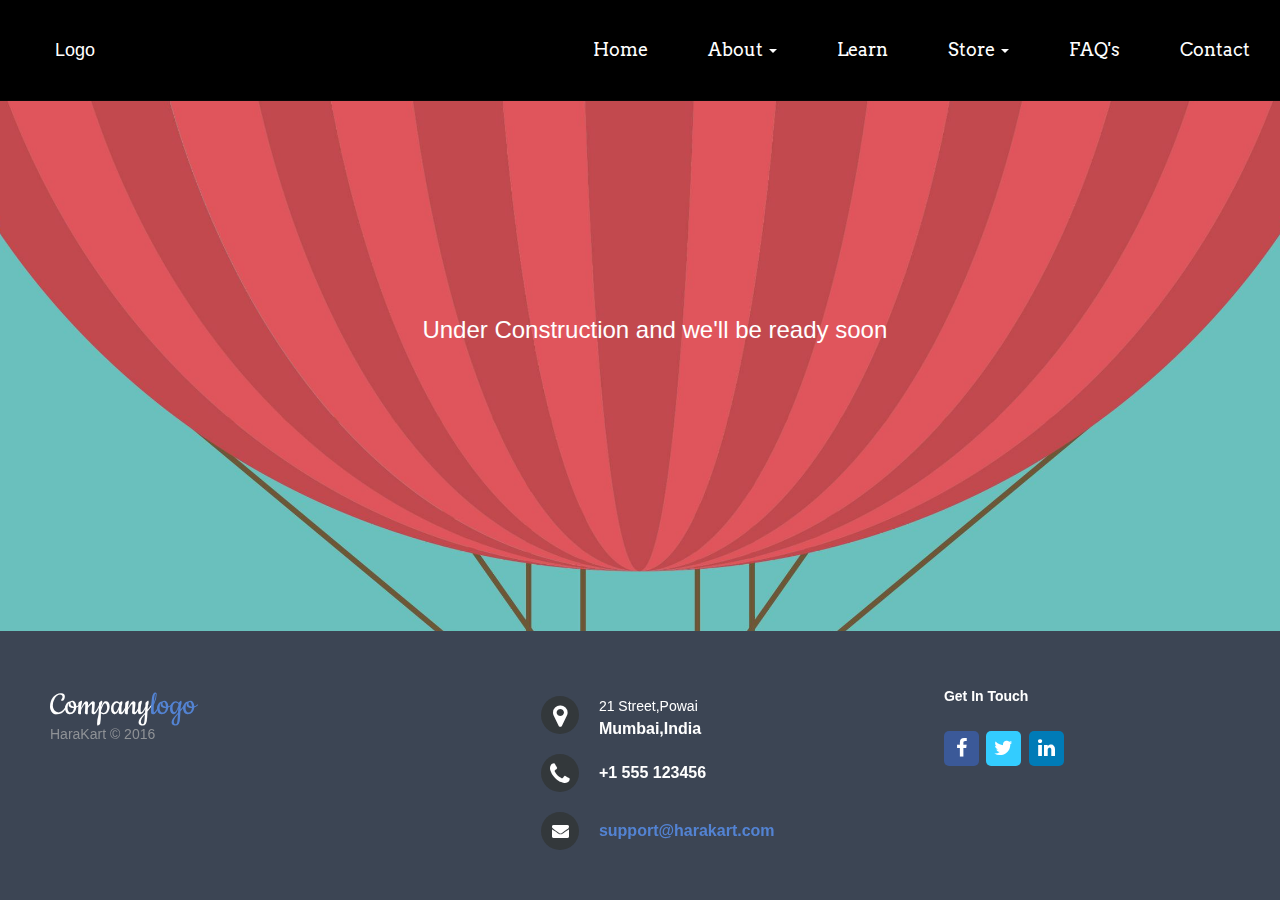
<file: vegetables.html>
<!DOCTYPE html>
<html lang="en">
  <head>
    <meta charset="utf-8">
    <meta http-equiv="X-UA-Compatible" content="IE=edge">
    <meta name="viewport" content="width=device-width, initial-scale=1">

    <title>Vegetables-HaraKart</title>

    <!-- Bootstrap -->
    <link href="bootstrap/css/bootstrap.min.css" rel="stylesheet">
    <link rel="stylesheet" type="text/css" href="customcss/custom1.css">
    <link rel="stylesheet" href="http://maxcdn.bootstrapcdn.com/font-awesome/4.2.0/css/font-awesome.min.css">

    <link href="http://fonts.googleapis.com/css?family=Cookie" rel="stylesheet" type="text/css">
  </head>
  <body>

      <!-- Navbar -->
      <nav class="navbar navbar-inverse navbar-fixed-top">
          <div class="container-fluid">
            <div class="navbar-header">
              <button type="button" class="navbar-toggle" data-toggle="collapse" data-target="#myNavbar">
                <span class="icon-bar"></span>
                <span class="icon-bar"></span>
                <span class="icon-bar"></span>
              </button>
              <a class="navbar-brand" href="#">Logo</a>
            </div>

            <div class="collapse navbar-collapse" id="myNavbar">
              <ul class="nav navbar-nav navbar-right">
                <li><a href="index.html">Home</a></li>
                 <li class="dropdown"><a class="dropdown-toggle" data-toggle="dropdown" href="#">About <span class="caret"></span></a>
                  <ul class="dropdown-menu">
                    <li><a href="our-story.html">&nbsp;&nbsp;&nbsp;Our Story</a></li>
                    <li><a href="model.html">&nbsp;&nbsp;&nbsp;Model</a></li>
                    <li><a href="team.html">&nbsp;&nbsp;&nbsp;Team</a></li>
                  </ul>
                </li>
                
                <li><a href="learn.html">Learn</a></li>
                <li class="dropdown"><a class="dropdown-toggle" data-toggle="dropdown" href="#">Store <span class="caret"></span></a>
                  <ul class="dropdown-menu">
                    <li><a href="fruits.html">&nbsp;&nbsp;&nbsp;Fruits</a></li>
                    <li><a href="vegetables.html">&nbsp;&nbsp;&nbsp;Vegetables</a></li>
                  </ul>
                </li>
                <li><a href="faq.html">FAQ's</a></li>
                <li><a href="contact.html">Contact</a></li>
              </ul>
            </div> 
          </div><!-- End Container-fluid -->
      </nav><!--End Navbar -->

      
        <div id="wrapper">
               <h2 class="subtitle">Under Construction and we'll be ready soon</h2>
        </div>


      <footer class="footer-distributed">

      <div class="footer-left">

        <h3>Company<span>logo</span></h3>

        <p class="footer-company-name">HaraKart &copy; 2016</p>
      </div>

      <div class="footer-center">

        <div>
          <i class="fa fa-map-marker"></i>
          <p><span>21 Street,Powai</span> Mumbai,India</p>
        </div>

        <div>
          <i class="fa fa-phone"></i>
          <p>+1 555 123456</p>
        </div>

        <div>
          <i class="fa fa-envelope"></i>
          <p><a href="mailto:support@harakart.com">support@harakart.com</a></p>
        </div>

      </div>

      <div class="footer-right">

        <p class="footer-company-about">
          <span>Get In Touch</span>
        </p>

        <div class="footer-icons">

          <a href="#" class="icoFacebook" title="Facebook"><i class="fa fa-facebook"></i></a>
          <a href="#" class="icoTwitter" title="Twitter"><i class="fa fa-twitter"></i></a>
          <a href="#"  class="icoLinkedin" title="Linkedin"><i class="fa fa-linkedin"></i></a>

        </div>

      </div>

    </footer>

    <script src="jquery-3.1.1.min.js"></script>

    <script src="bootstrap/js/bootstrap.min.js"></script>

  </body>
</html>
</file>
<file: customcss/custom1.css>
@import url('https://fonts.googleapis.com/css?family=Cookie|Arvo|Inconsolata');

html,body
{
        height:100%;
}
.navbar-fixed-top
{
  	min-height: 100px;
}
.navbar
{
	background-color: #000000;
}
.navbar-brand {
    float: left;
    height: 100px;
    font-size: 18px;
    padding-top: 0px;
    padding-bottom: 0px;
    padding-left: 55px;
    line-height: 100px;
}
.navbar-inverse .navbar-nav > li > a {
    padding-top: 0px;
    padding-bottom: 0px;
    padding-left: 30px;
    padding-right: 30px;
    line-height: 100px;
    font-size: 18px;
    color: white;
    font-family: 'Arvo',serif;
}
.navbar-inverse .navbar-nav>li>a:hover,
.navbar-inverse .navbar-nav>.open>a:focus
{
    color:#35cc49;
    background-color: transparent;
}

@media (max-width: 767px) 
{
	.navbar-inverse .navbar-nav .open .dropdown-menu>li>a
	{
	  color: white;
	}
	.navbar-inverse .navbar-nav .open .dropdown-menu>li>a:hover
	{
	  color: #35cc49;
	}
	.navbar-collapse
    {
	 background-color: #2c2d2d;
	 min-height: 60px;
    }
    .navbar-inverse .navbar-nav > li > a
    {
    border-bottom: 1px solid #434444;
    line-height: 35px;
    padding-top: 10px;
    padding-bottom: 10px;
    }
    .navbar-nav > li:last-child a
    {
    	border-bottom: none;
    }
}

.dropdown-menu 
{
	min-width: 120px;
}

.navbar-nav>li>.dropdown-menu
{
	background-color: #2c2d2d;
}

.dropdown-menu>li>a
{
	font-family: 'Arvo',serif;
	color:white;
}

.dropdown-menu>li>a:focus, .dropdown-menu>li>a:hover
{
	background-color:#434444;
	color:#35cc49;
}
.navbar-toggle 
{
	padding: 15px;
	margin: 30px;
}

      /*carousel*/

.carousel,
.item,
.active {
    height: 100%;
}

.carousel-inner {
    height: 100%;
}

.fill {
    width: 100%;
    height: 100%;
    background-position: center;
    -webkit-background-size: cover;
    -moz-background-size: cover;
    background-size: cover;
    -o-background-size: cover;
}

/*Footer*/
footer{
	position: fixed;
	bottom: 0;
}

@media (max-height:800px){
	footer { position: static; }
	header { padding-top:40px; }
}

.footer-distributed{
	background-color:#3c4554;
	box-shadow: 0 1px 1px 0 rgba(0, 0, 0, 0.12);
	box-sizing: border-box;
	width: 100%;
	text-align: left;
	font: bold 16px sans-serif;
	padding: 55px 50px;
	padding-bottom: 40px;
	margin-top: 0px;
}

.footer-distributed .footer-left,
.footer-distributed .footer-center,
.footer-distributed .footer-right{
	display: inline-block;
	vertical-align: top;
}

/* Footer left */

.footer-distributed .footer-left{
	width: 40%;
}

/* The company logo */

.footer-distributed h3{
	color:  #ffffff;
	font: normal 36px 'Cookie', cursive;
	margin: 0;
}

.footer-distributed h3 span{
	color:  #5383d3;
}

/* Footer links */

.footer-distributed .footer-links{
	color:  #ffffff;
	margin: 20px 0 12px;
	padding: 0;
}

.footer-distributed .footer-links a{
	display:inline-block;
	line-height: 18px;
	text-decoration: none;
	color:  inherit;
}

.footer-distributed .footer-company-name{
	color:  #8f9296;
	font-size: 14px;
	font-weight: normal;
	margin: 0;
}

/* Footer Center */

.footer-distributed .footer-center{
	width: 35%;
}

.footer-distributed .footer-center i{
	background-color:  #33383b;
	color: #ffffff;
	font-size: 25px;
	width: 38px;
	height: 38px;
	border-radius: 50%;
	text-align: center;
	line-height: 42px;
	margin: 10px 15px;
	vertical-align: middle;
}

.footer-distributed .footer-center i.fa-envelope{
	font-size: 17px;
	line-height: 38px;
}

.footer-distributed .footer-center p{
	display: inline-block;
	color: #ffffff;
	vertical-align: middle;
	margin:0;
}

.footer-distributed .footer-center p span{
	display:block;
	font-weight: normal;
	font-size:14px;
	line-height:2;
}

.footer-distributed .footer-center p a{
	color:  #5383d3;
	text-decoration: none;;
}


/* Footer Right */

.footer-distributed .footer-right{
	width: 20%;
}

.footer-distributed .footer-company-about{
	line-height: 20px;
	color:  #92999f;
	font-size: 13px;
	font-weight: normal;
	margin: 0;
}

.footer-distributed .footer-company-about span{
	display: block;
	color:  #ffffff;
	font-size: 14px;
	font-weight: bold;
	margin-bottom: 20px;
}

.footer-distributed .footer-icons{
	margin-top: 25px;
}

.footer-distributed .footer-icons a{
	display: inline-block;
	width: 35px;
	height: 35px;
	cursor: pointer;
	background-color:  #33383b;
	border-radius: 2px;

	font-size: 20px;
	color: #ffffff;
	text-align: center;
	line-height: 35px;

	margin-right: 3px;
	margin-bottom: 5px;
}
.footer-distributed .footer-icons .icoFacebook{
	border-radius: 5px;
    background-color: #3B5998;
}
.footer-distributed .footer-icons .icoTwitter{
	border-radius: 5px;
    background-color: #33ccff;
}
.footer-distributed .footer-icons .icoLinkedin{
	border-radius: 5px;
    background-color: #007bb7;
}
.footer-distributed .footer-icons a:hover
{
	box-shadow: 0px 0px 8px black;
}
/* Responsive Footer*/

@media (max-width: 880px) {

	.footer-distributed{
		font: bold 14px sans-serif;
	}
     
    .footer-distributed .footer-company-name
    {
    	margin-bottom: 10px;
    }

	.footer-distributed .footer-left,
	.footer-distributed .footer-center,
	.footer-distributed .footer-right{
		display: block;
		width: 100%;
		margin-bottom: 40px;
		text-align: center;
	}

	.footer-distributed .footer-left,
	.footer-distributed .footer-center
	{
	border-bottom: 1px dashed grey;
	}

	.footer-distributed .footer-center i{
		margin-left: 0;
	}

}

/*coming soon*/

/* wrapper */
#wrapper {
	text-align: center;
	background: url(../images/ballon.jpg) no-repeat center center;
	position: relative;
	width: 100%;
	height: 100%;
	background-size: cover;
}

h2.subtitle {
	position: absolute;
    top: 33%;
    left: 33%;
	color: #fff;
	font-size: 24px;
}
@media (max-width: 880px)
{
	h2.subtitle
	{
		top: 40%;
		left: 20%;
	   font-size:20px;
	}
}
</file>
